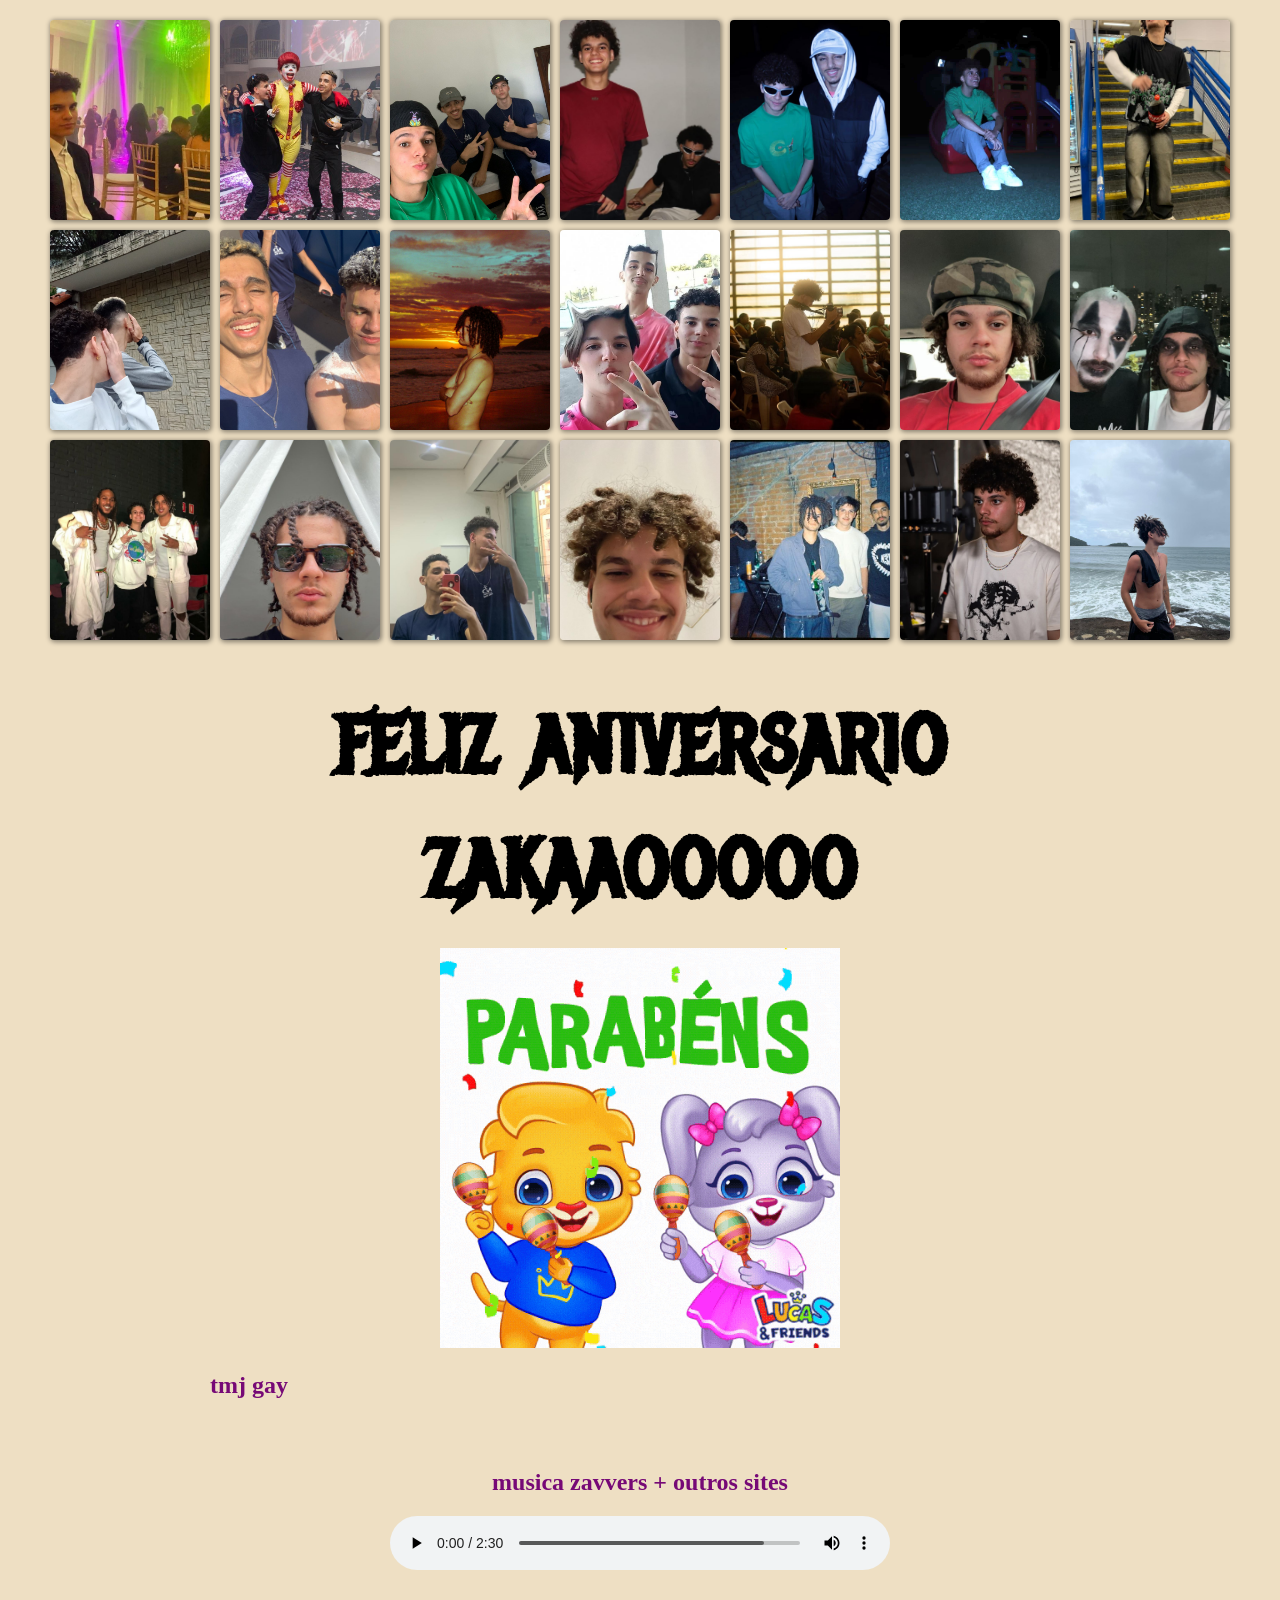
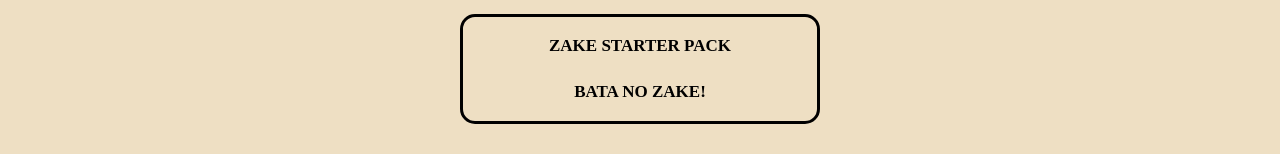
<file: index.html>
<!DOCTYPE html>
<html lang="pt-br">

<head>
    <meta charset="UTF-8">
    <meta http-equiv="X-UA-Compatible" content="IE=edge">
    <meta name="viewport" content="width=device-width, initial-scale=1.0">
    <title>21 do zake</title>
    <link rel="stylesheet" href="style.css">
</head>

<body style="background-color: rgb(238, 223, 195);">

    <div class="galeria">
        <img src="WhatsApp Image 2026-04-03 at 22.38.26.jpeg" alt="">
        <img src="WhatsApp Image 2026-04-03 at 22.38.31.jpeg" alt="">
        <img src="zavvs2.jpeg" alt="">
        <img src="WhatsApp Image 2026-04-03 at 22.38.32.jpeg" alt="">
        <img src="WhatsApp Image 2026-04-03 at 22.38.36.jpeg" alt="">
        <img src="zak.louco.jpeg" alt="">
        <img src="WhatsApp Image 2026-04-03 at 22.38.37 (1).jpeg" alt="">
        <img src="WhatsApp Image 2026-04-03 at 22.39.01.jpeg" alt="">
        <img src="WhatsApp Image 2026-04-03 at 22.42.00.jpeg" alt="">
        <img src="zaker.jpeg" alt="">
        <img src="zavvs.jpeg" alt="">
        <img src="zakfotografo.jpeg" alt="">
        <img src="WhatsApp Image 2026-04-03 at 22.42.15.jpeg" alt="">
        <img src="WhatsApp Image 2026-04-03 at 22.42.16.jpeg" alt="">
        <img src="zak_e_refs.jpeg" alt="">
        <img src="WhatsApp Image 2026-04-03 at 22.42.19.jpeg" alt="">
        <img src="zaketogs.jpeg" alt="">
        <img src="zakrindo.jpeg" alt="">
        <img src="zavvers.jpeg" alt="">
        <img src="zakfotogenico.jpeg" alt="">
        <img src="WhatsApp Image 2026-04-03 at 22.42.17.jpeg" alt="">
    </div>

    <div class="mensagem">
        <h1>feliz aniversario zakaaooooo</h1>
        <img src="giphy.gif" alt="" class="gif">
        <h2>tmj gay</h2>
    </div>

    <div class="musica">
        <h2>musica zavvers + outros sites</h2>
        <audio id="musica" controls>
            <source src="quemsoueu.mp3" type="audio/mpeg">
        </audio>
    </div>

    <footer>
        <div id="links-externos">
            <a href="zake_starter_pack.html" target="_blank" id="link1">ZAKE STARTER PACK</a><br><br>
            <a href="batanozake.html" target="_blank" id="link2">BATA NO ZAKE!</a><br>
        </div>
    </footer>

</body>

</html>
</file>
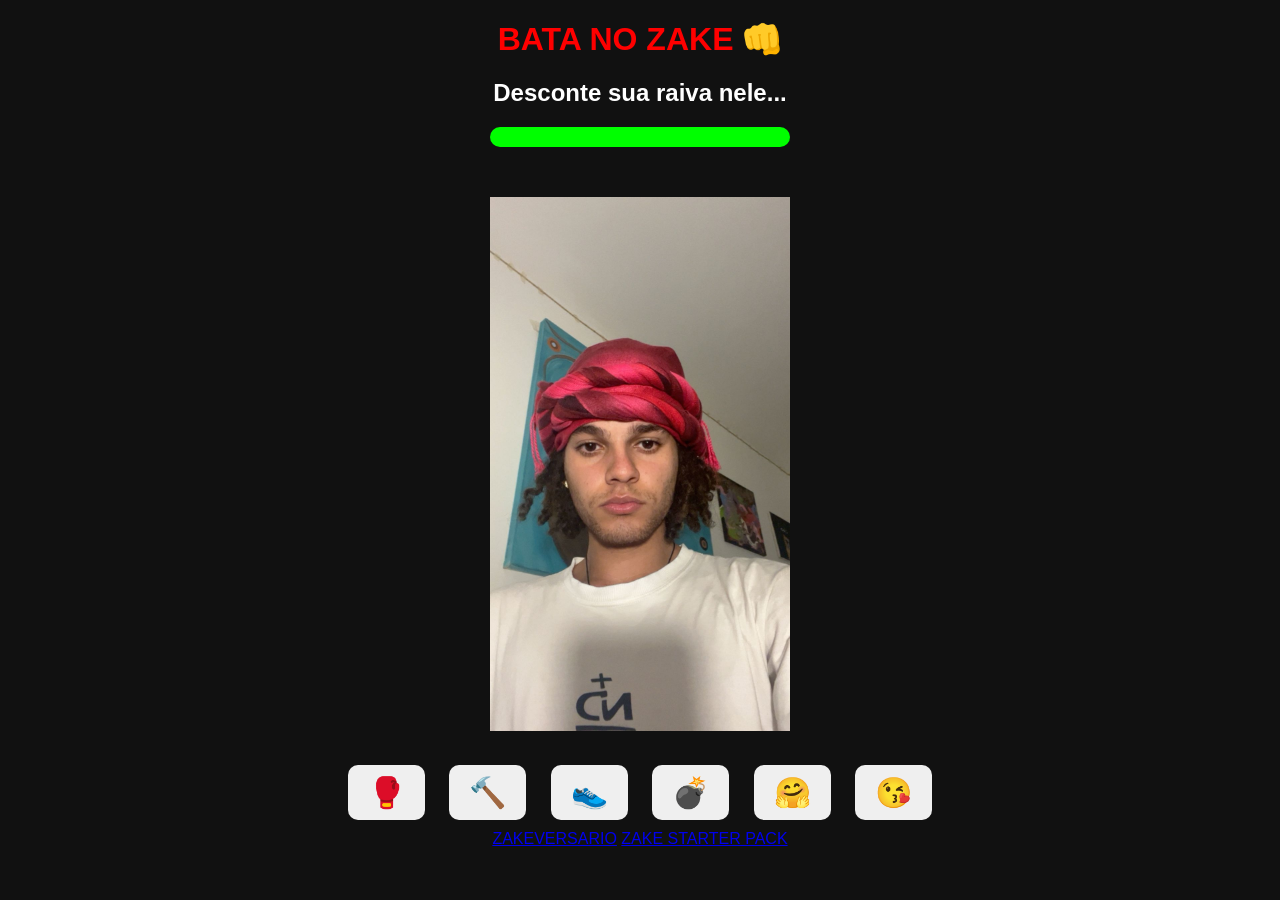
<file: batanozake.html>
<!DOCTYPE html>
<html lang="pt-br">

<head>
    <meta charset="UTF-8">
    <title>Bata no Zake</title>

    <style>
        body {
            font-family: Arial, sans-serif;
            text-align: center;
            background: #111;
            color: white;
        }

        h1 {
            margin-top: 20px;
            color: red;
        }


        /* personagem */
        #zake {
            width: 300px;
            margin-top: 30px;
            transition: 0.1s;
        }

        /* animação de impacto */
        .hit {
            transform: translateX(10px);
        }

        /* barra de vida */
        .barra {
            width: 300px;
            height: 20px;
            background: #333;
            margin: 20px auto;
            border-radius: 10px;
            overflow: hidden;
        }

        #vida {
            height: 100%;
            width: 100%;
            background: lime;
            transition: 0.3s;
        }

        /* ferramentas */
        .tools {
            margin-top: 20px;
        }

        button {
            font-size: 30px;
            margin: 10px;
            padding: 10px 20px;
            cursor: pointer;
            border: none;
            border-radius: 10px;
            transition: 0.2s;
        }

        button:hover {
            transform: scale(1.2);
        }

        a:hover {
            color: white;
            font-size: 19px;

        }
    </style>

</head>

<body>

    <h1>BATA NO ZAKE 👊</h1>
    <h2>Desconte sua raiva nele...</h2>

    <div class="barra">
        <div id="vida"></div>
    </div>

    <img src="apanhou0.jpeg" id="zake">

    <div class="tools">

        <button onclick="bater(10)">🥊</button>
        <button onclick="bater(20)">🔨</button>
        <button onclick="bater(15)">👟</button>
        <button onclick="bater(40)">💣</button>
        <button onclick="carinho()">🤗</button>
        <button onclick="beijo()">😘</button>

    </div>

    <audio id="somSoco">
        <source src="soco.mp3" type="audio/mpeg">
    </audio>

    <audio id="somBeijo">
        <source src="beijo.mp3" type="audio/mpeg">
    </audio>

    <script>

        let vida = 100;

        function atualizarImagem() {

            if (vida > 80) {
                document.getElementById("zake").src = "apanhou0.jpeg ";
            }
            else if (vida > 60) {
                document.getElementById("zake").src = "apanhou1.jpeg";
            }
            else if (vida > 40) {
                document.getElementById("zake").src = "apanhou2.jpeg";
            }
            else if (vida > 20) {
                document.getElementById("zake").src = "apanhou3.jpeg";
            }
            else {
                document.getElementById("zake").src = "apanhou4.jpeg";
            }

        }

        function bater(dano) {

            vida -= dano;

            if (vida < 0) {
                vida = 0;
                alert("Zake foi molestado com sucesso ☠️");
            }

            document.getElementById("vida").style.width = vida + "%";

            atualizarImagem();

            // animação tremida
            let img = document.getElementById("zake");
            img.classList.add("hit");

            setTimeout(() => {
                img.classList.remove("hit");
            }, 100);

            // som
            document.getElementById("somSoco").currentTime = 0;
            document.getElementById("somSoco").play();

        }

        function carinho() {

            vida += 15;

            if (vida > 100) {
                vida = 100;
            }

            document.getElementById("vida").style.width = vida + "%";
            document.getElementById("somBeijo").currentTime = 0;
            document.getElementById("somBeijo").play();

            atualizarImagem();

            alert("Zake recebeu carinho 🙂");

        }

        function beijo() {

            vida += 15;

            if (vida > 100) {
                vida = 100;
            }

            document.getElementById("vida").style.width = vida + "%";
            document.getElementById("somBeijo").currentTime = 0;
            document.getElementById("somBeijo").play();
            atualizarImagem();
            alert("a luna nao pode saber disso...🤨");

        }

    </script>

    <a href="index.html">ZAKEVERSARIO</a>
    <a href="zake_starter_pack.html">ZAKE STARTER PACK</a>

</body>

</html>
</file>
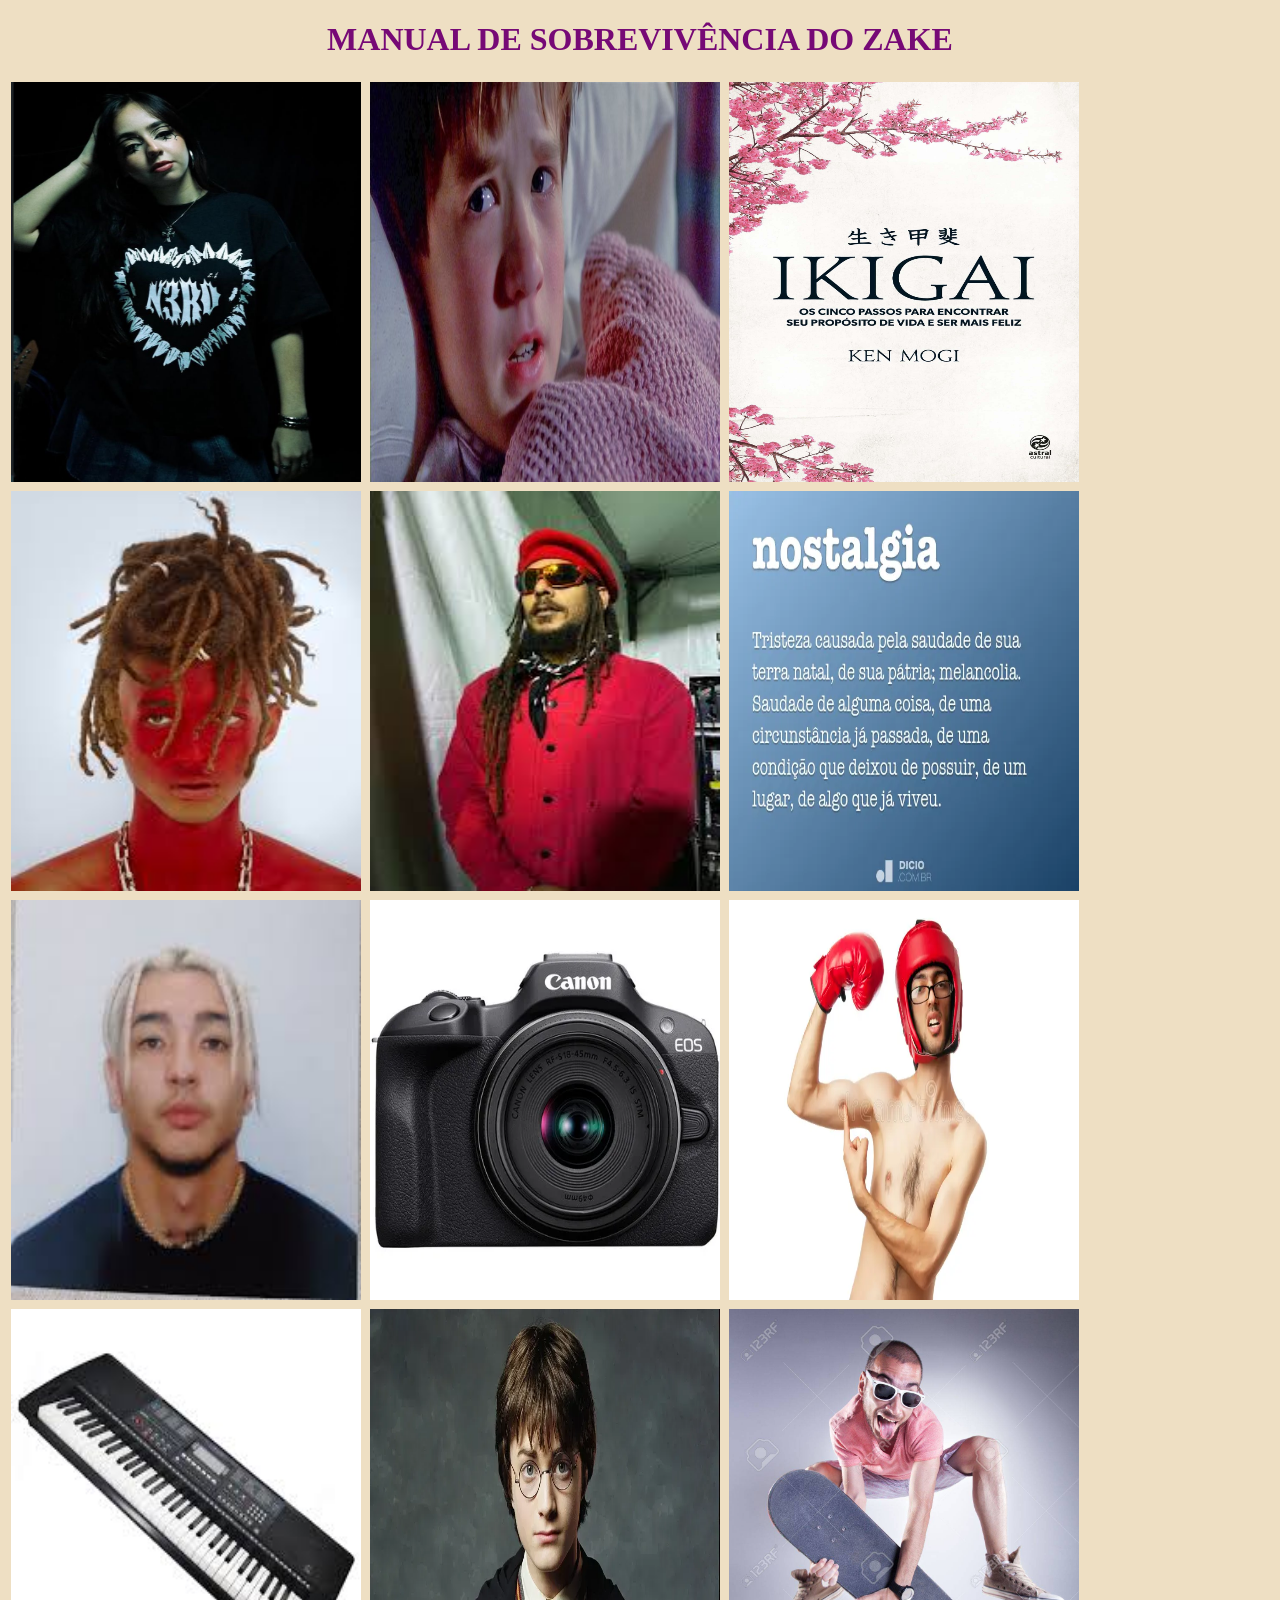
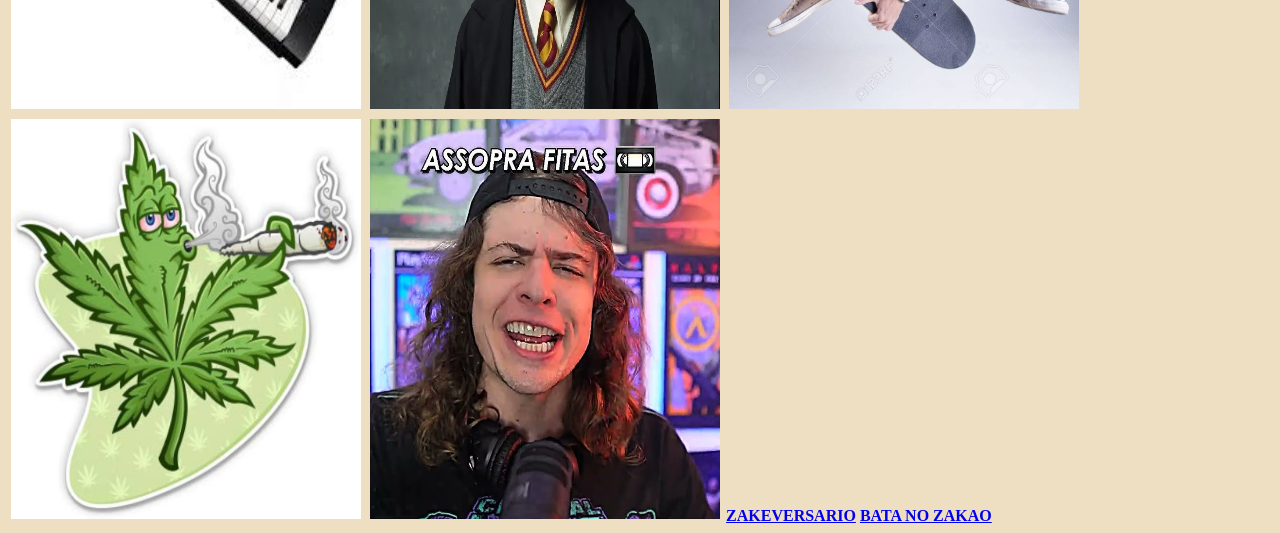
<file: zake_starter_pack.html>
<!DOCTYPE html>
<html lang="pt-br">
<head>
    <meta charset="UTF-8">
    <meta name="viewport" content="width=device-width, initial-scale=1.0">
    <title>ZAK STARTER PACK</title>
    <link rel="stylesheet" href="style2.css">
</head>
<body style="background-color: rgb(238, 223, 195); ;">
    <h1>MANUAL DE SOBREVIVÊNCIA DO ZAKE</h1>

    <img  src="luna.jfif" alt="">
    <img  src="16770163.jpg" alt="">
    <img  src="ikigai.jpg" alt="">
    <img  src="jaden.jfif" alt="">
    <img  src="DADA.jfif" alt="">
    <img  src="nostalgia.webp" alt="">
    <img  src="japa.jfif" alt="">
    <img  src="camera.webp" alt="">
    <img  src="funny-boxer-isolated-20281296.webp" alt="">
    <img  src="teclado.jfif" alt="">
    <img  height="400px" src="harry-potter-aniversario.webp" alt="">
    <img src="21143518-crazy-guy-with-a-skateboard-making-funny-faces.jpg" alt="">
    <img src="415lAEc0U9L._AC_UF894,1000_QL80_.jpg" alt="">
    <img src="oar2.jpg" alt="">
    
    <a href="index.html">ZAKEVERSARIO</a>
     <a href="batanozake.html">BATA NO ZAKAO</a>
</body>

</html>
</file>
<file: style.css>
@import url('https://fonts.googleapis.com/css2?family=Metal+Mania&display=swap');

*, *::before, *::after {
    box-sizing: border-box;
}

body {
    display: flex;
    flex-direction: column;
    align-items: center;
    margin: 0;
    padding: 10px;
    background-color: rgb(238, 223, 195);
    overflow-x: hidden;
}

.galeria {
    display: grid;
    grid-template-columns: repeat(auto-fill, minmax(150px, 1fr));
    gap: 10px;
    width: 100%;
    max-width: 1200px;
    padding: 10px;
}

.galeria img {
    width: 100%;
    height: 200px;
    object-fit: cover;
    animation: zake 10s linear infinite;
    box-shadow: 1px 1px 5px 1px rgba(0, 0, 0, 0.442);
    border-radius: 4px;
}

.mensagem {
    text-align: center;
    width: 100%;
    max-width: 900px;
    padding: 10px 20px;
}

.mensagem .gif {
    width: 100%;
    max-width: 400px;
    height: auto;
}

h1 {
    font-family: 'Metal Mania', cursive;
    font-size: clamp(36px, 8vw, 100px);
    animation: brilho 2s infinite;
    margin: 20px 0;
    word-break: break-word;
}

h2 {
    color: rgb(118, 9, 118);
    text-align: left;
}

.musica {
    margin: 20px;
    text-align: center;
    width: 100%;
    max-width: 600px;
}

.musica h2 {
    text-align: center;
}

audio {
    width: 100%;
    max-width: 500px;
}

footer {
    width: 100%;
    max-width: 400px;
    padding: 10px;
}

#links-externos {
    padding: 15px;
    text-align: center;
    border: solid black;
    border-radius: 15px;
    font-weight: bold;
    margin: 10px;
}

#links-externos a {
    display: inline-block;
    font-size: clamp(14px, 3vw, 17px);
    text-decoration: none;
    color: inherit;
    padding: 4px 0;
}

#link1:hover { color: cadetblue; }
#link2:hover { color: rgb(255, 0, 0); }
#links-externos:hover { font-size: 17px; }

@keyframes zake {
    0% {
        margin-top: 100%;
        transform: rotateY(360deg);
    }
    20% {
        margin-top: 0;
        transform: rotateY(0);
    }
    100% {}
}

@keyframes brilho {
    0%   { color: red; }
    20%  { color: skyblue; }
    40%  { color: blueviolet; }
    60%  { color: yellowgreen; }
    80%  { color: yellow; }
    100% { color: coral; }
}

@media (max-width: 768px) {
    .galeria {
        grid-template-columns: repeat(auto-fill, minmax(130px, 1fr));
        gap: 8px;
    }
    .galeria img { height: 160px; }
}

@media (max-width: 480px) {
    .galeria {
        grid-template-columns: repeat(2, 1fr);
        gap: 6px;
        padding: 6px;
    }
    .galeria img { height: 140px; }
    h2 { font-size: 18px; text-align: center; }
    #links-externos { margin: 10px 0; }
}

@media (max-width: 360px) {
    .galeria img { height: 120px; }
}
</file>
<file: style2.css>
img {
    height: 400px;
    width: 350px;
    padding: 0.2%;
}
h1{
     color: rgb(118, 9, 118);
     text-align: center;
     font-weight: bold;
}

a{
    font-weight: bold;
}

a:hover{
    color: white;
    
    
}
</file>
